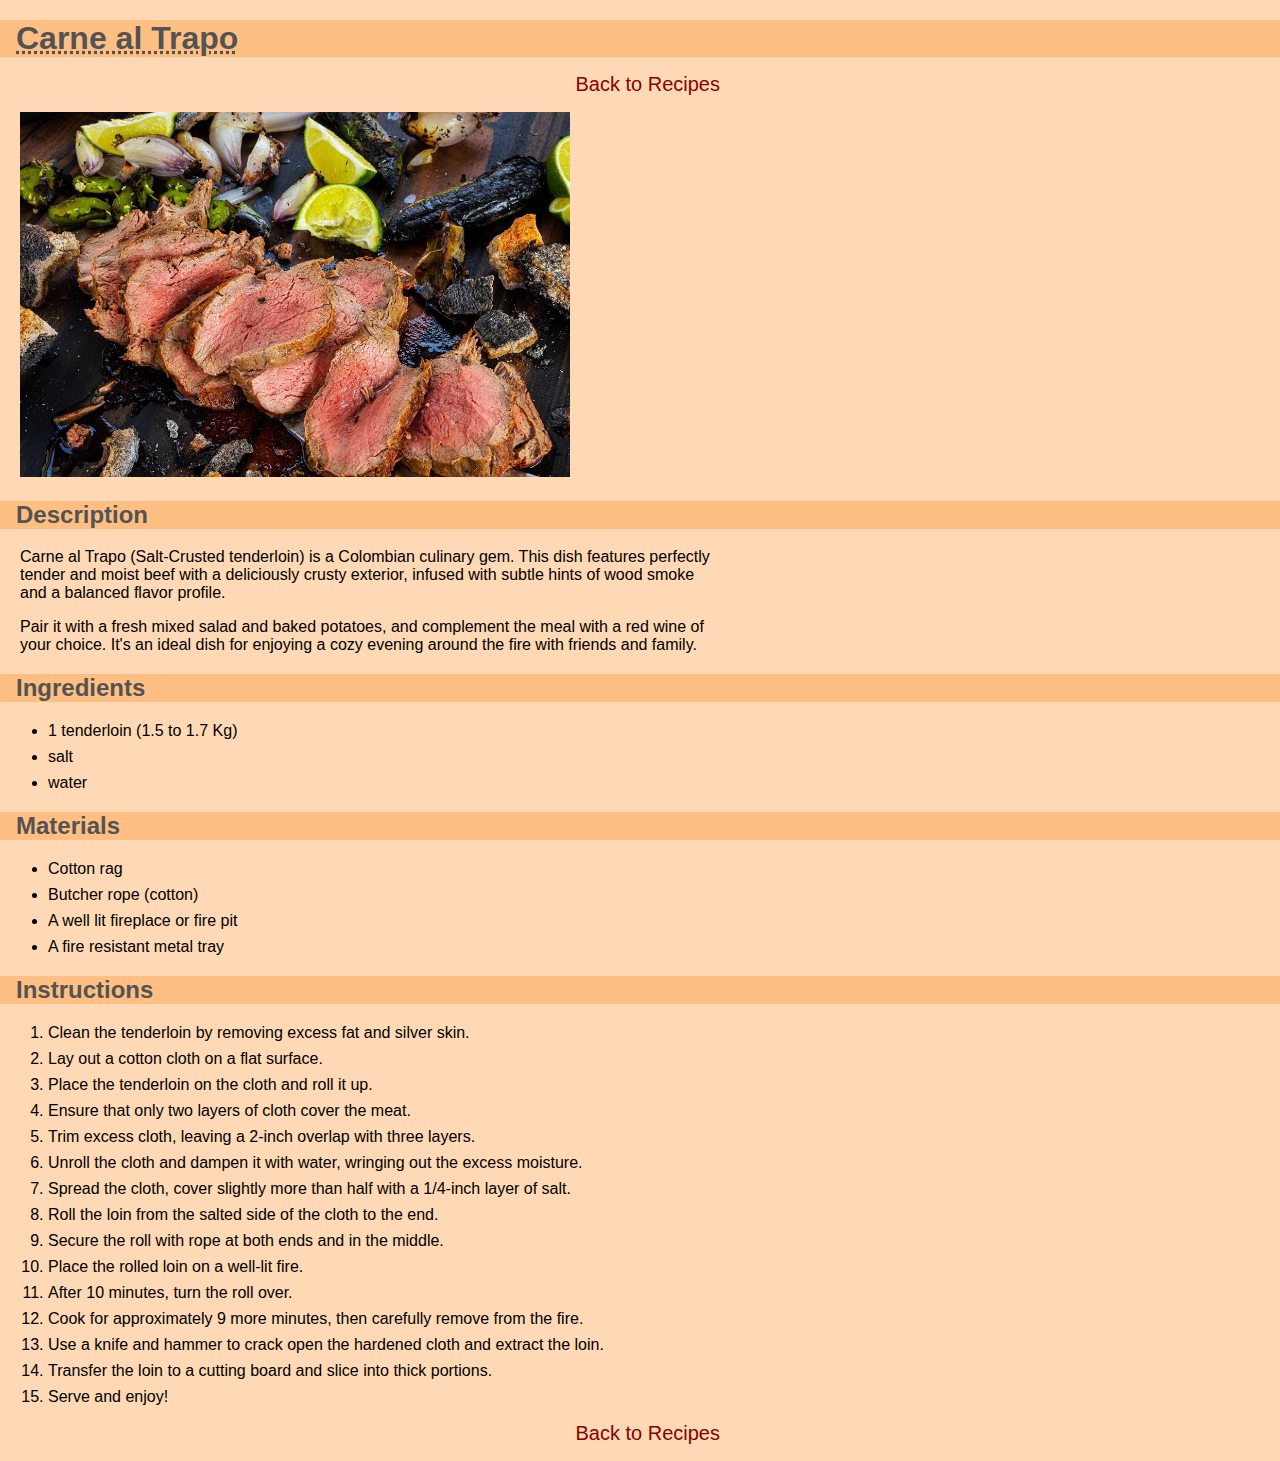
<file: recipes/carne_al_trapo.html>
<!DOCTYPE html>
<html lang="en">
<head>
    <meta charset="UTF-8">
    <meta name="viewport" content="width=device-width, initial-scale=1.0">
    <title>Carne al Trapo</title>
    <link rel="stylesheet" href="../style.css">
</head>
<body>
    <h1>Carne al Trapo</h1>
    <p class="pa"><a href="../index.html">Back to Recipes</a></p>
    <img src="../images/carne_trapo.jpg" 
    alt="Picture of a thick sliced salt-crusted tenderloin"
    width="550">
    <h2>Description</h2>

    <p>
        Carne al Trapo (Salt-Crusted tenderloin) is a Colombian culinary gem. 
        This dish features perfectly tender and moist beef with a 
        deliciously crusty exterior, infused with subtle hints of 
        wood smoke and a balanced flavor profile.
    </p>

    <p>
        Pair it with a fresh mixed salad and baked potatoes, and complement 
        the meal with a red wine of your choice. It's an ideal dish for 
        enjoying a cozy evening around the fire with friends and family.
    </p>

    <h2>Ingredients</h2>

    <ul>
        <li>1 tenderloin (1.5 to 1.7 Kg)</li>
        <li>salt</li>
        <li>water</li>
    </ul>

    <h2>Materials</h2>

    <ul>
        <li>Cotton rag</li>
        <li>Butcher rope (cotton)</li>
        <li>A well lit fireplace or fire pit</li>
        <li>A fire resistant metal tray</li>
    </ul>

    <h2>Instructions</h2>

    <ol>
        <li>Clean the tenderloin by removing excess fat and silver skin.</li>
        <li>Lay out a cotton cloth on a flat surface.</li>
        <li>Place the tenderloin on the cloth and roll it up.</li>
        <li>Ensure that only two layers of cloth cover the meat.</li>
        <li>Trim excess cloth, leaving a 2-inch overlap with three layers.</li>
        <li>Unroll the cloth and dampen it with water, wringing out the excess moisture.</li>
        <li>Spread the cloth, cover slightly more than half with a 1/4-inch layer of salt.</li>
        <li>Roll the loin from the salted side of the cloth to the end.</li>
        <li>Secure the roll with rope at both ends and in the middle.</li>
        <li>Place the rolled loin on a well-lit fire.</li>
        <li>After 10 minutes, turn the roll over.</li>
        <li>Cook for approximately 9 more minutes, then carefully remove from the fire.</li>
        <li>Use a knife and hammer to crack open the hardened cloth and extract the loin.</li>
        <li>Transfer the loin to a cutting board and slice into thick portions.</li>
        <li>Serve and enjoy!</li>
    </ol>

    <p class="pa"><a href="../index.html">Back to Recipes</a></p>

</body>
</html>
</file>
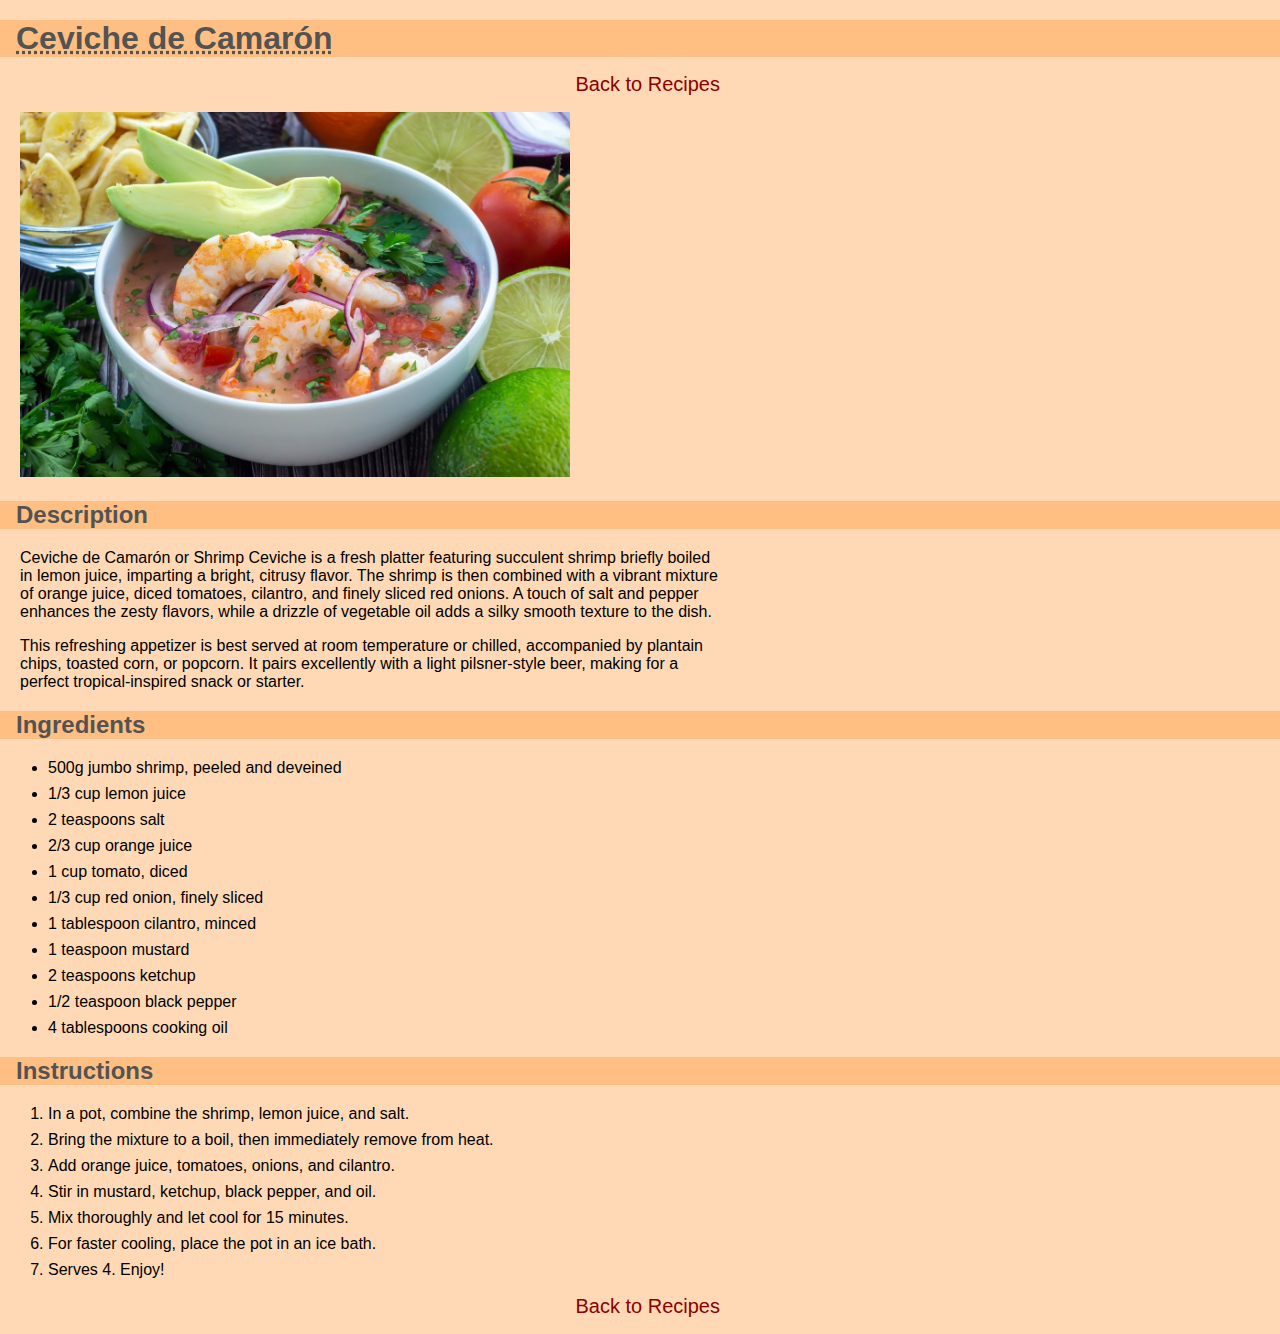
<file: recipes/ceviche.html>
<!DOCTYPE html>
<html lang="en">
<head>
    <meta charset="UTF-8">
    <meta name="viewport" content="width=device-width, initial-scale=1.0">
    <title>Ceviche</title>
    <link rel="stylesheet" href="../style.css">
</head>
<body>
    <h1>Ceviche de Camarón</h1>
    <p class="pa"><a href="../index.html">Back to Recipes</a></p>
    <img src="../images/ceviche3.jpg" 
    alt="Picture of a bowl of ecuadorian style shrimp ceviche"
    width="550">
    <h2>Description</h2>

    <p>
        Ceviche de Camarón or Shrimp Ceviche is a fresh platter featuring 
        succulent shrimp briefly boiled in lemon juice, imparting a bright, 
        citrusy flavor. The shrimp is then combined with a vibrant mixture 
        of orange juice, diced tomatoes, 
        cilantro, and finely sliced red onions. A touch of salt and pepper 
        enhances the zesty flavors, while a drizzle of vegetable oil adds 
        a silky smooth texture to the dish.
    </p>

    <p>
        This refreshing appetizer is best served at room temperature 
        or chilled, accompanied by plantain chips, toasted corn, or 
        popcorn. It pairs excellently with a light pilsner-style beer, 
        making for a perfect tropical-inspired snack or starter.
    </p>

    <h2>Ingredients</h2>

    <ul>
        <li>500g jumbo shrimp, peeled and deveined</li>
        <li>1/3 cup lemon juice</li>
        <li>2 teaspoons salt</li>
        <li>2/3 cup orange juice</li>
        <li>1 cup tomato, diced</li>
        <li>1/3 cup red onion, finely sliced</li>
        <li>1 tablespoon cilantro, minced</li>
        <li>1 teaspoon mustard</li>
        <li>2 teaspoons ketchup</li>
        <li>1/2 teaspoon black pepper</li>
        <li>4 tablespoons cooking oil</li>
    </ul>

    <h2>Instructions</h2>

    <ol>
        <li>In a pot, combine the shrimp, lemon juice, and salt.</li>
        <li>Bring the mixture to a boil, then immediately remove from heat.</li>
        <li>Add orange juice, tomatoes, onions, and cilantro.</li>
        <li>Stir in mustard, ketchup, black pepper, and oil.</li>
        <li>Mix thoroughly and let cool for 15 minutes.</li>
        <li>For faster cooling, place the pot in an ice bath.</li>
        <li>Serves 4. Enjoy!</li>
    </ol>

    <p class="pa"><a href="../index.html">Back to Recipes</a></p>

</body>
</html>
</file>
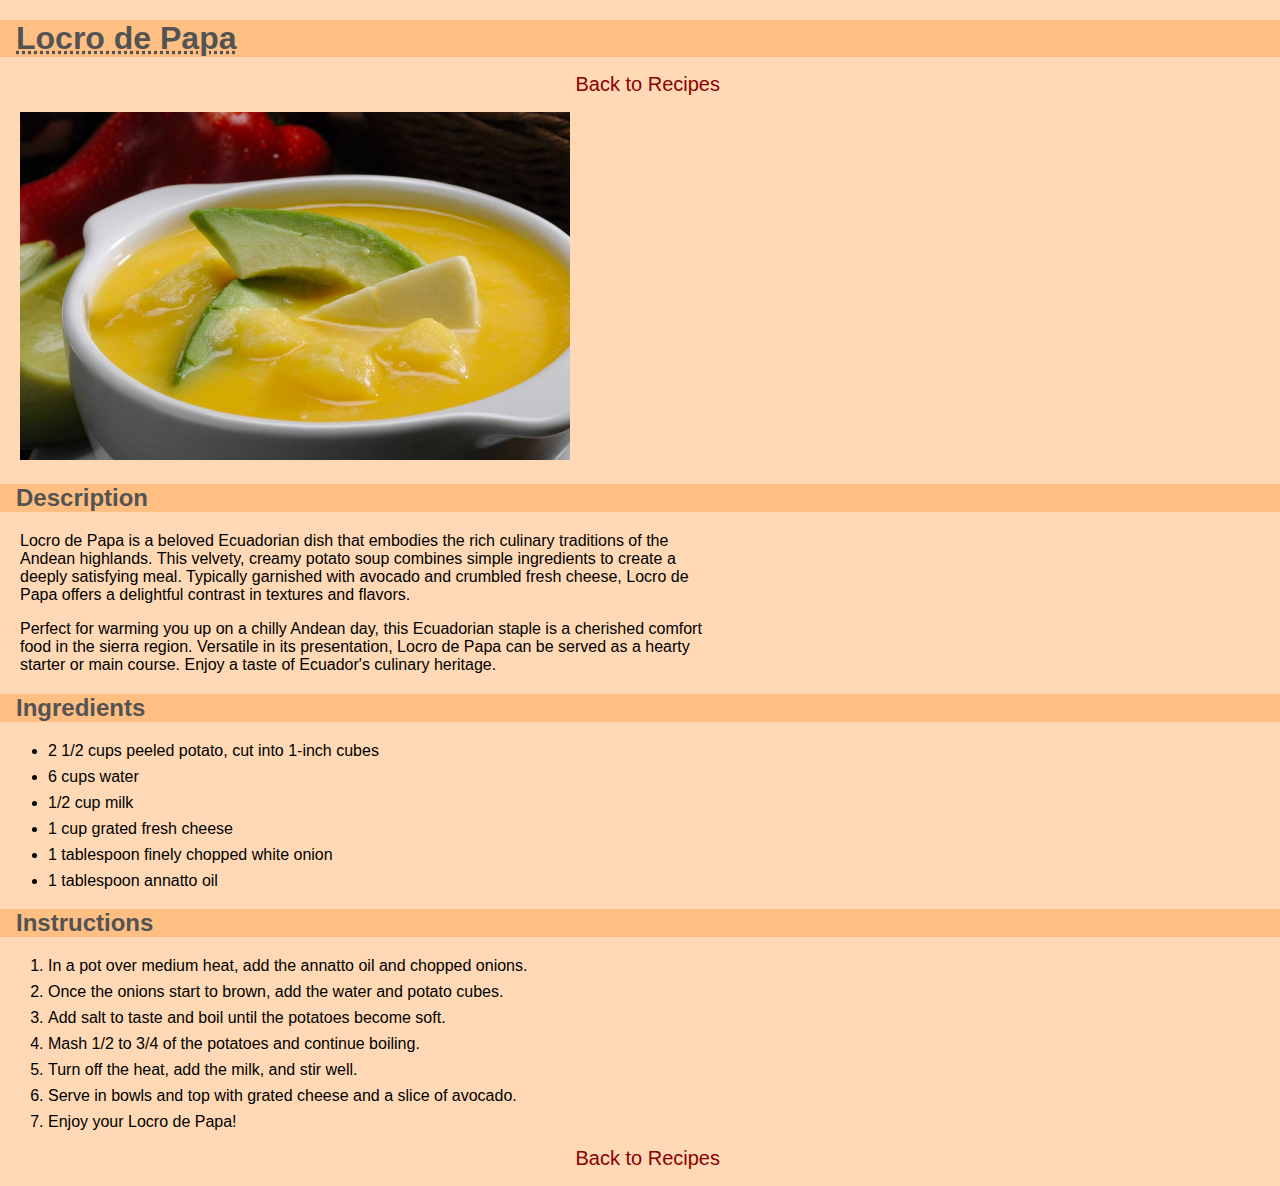
<file: recipes/locro_de_papa.html>
<!DOCTYPE html>
<html lang="en">
<head>
    <meta charset="UTF-8">
    <meta name="viewport" content="width=device-width, initial-scale=1.0">
    <title>Locro de Papa</title>
    <link rel="stylesheet" href="../style.css">
</head>
<body>
    <h1>Locro de Papa</h1>
    <p class="pa"><a href="../index.html">Back to Recipes</a></p>
    <img src="../images/locro_de_papa.jpg" 
    alt="Picture of a bowl of locro de papa, a creamy potato soup"
    width="550">
    <h2>Description</h2>

    <p>
        Locro de Papa is a beloved Ecuadorian dish that embodies the rich culinary 
        traditions of the Andean highlands. This velvety, creamy potato soup combines 
        simple ingredients to create a deeply satisfying meal. Typically garnished 
        with avocado and crumbled fresh cheese, Locro de Papa offers a delightful 
        contrast in textures and flavors.
    </p>

    <p>
        Perfect for warming you up on a chilly Andean day, this Ecuadorian staple 
        is a cherished comfort food in the sierra region. Versatile in its presentation, 
        Locro de Papa can be served as a hearty starter or main course. Enjoy a taste 
        of Ecuador's culinary heritage.
    </p>

    <h2>Ingredients</h2>

    <ul>
        <li>2 1/2 cups peeled potato, cut into 1-inch cubes</li>
        <li>6 cups water</li>
        <li>1/2 cup milk</li>
        <li>1 cup grated fresh cheese</li>
        <li>1 tablespoon finely chopped white onion</li>
        <li>1 tablespoon annatto oil</li>
    </ul>

    <h2>Instructions</h2>
    
    <ol>
        <li>In a pot over medium heat, add the annatto oil and chopped onions.</li>
        <li>Once the onions start to brown, add the water and potato cubes.</li>
        <li>Add salt to taste and boil until the potatoes become soft.</li>
        <li>Mash 1/2 to 3/4 of the potatoes and continue boiling.</li>
        <li>Turn off the heat, add the milk, and stir well.</li>
        <li>Serve in bowls and top with grated cheese and a slice of avocado.</li>
        <li>Enjoy your Locro de Papa!</li>
    </ol>

    <p class="pa"><a href="../index.html">Back to Recipes</a></p>

</body>
</html>
</file>
<file: style.css>
/* style.css */

body{
    background-color: rgb(255, 217, 181);
    font-family: "Ubuntu Light", Arial, Helvetica, sans-serif;
    /* padding: 0px; */
    margin: 0px;
    /* border: 10px solid gray; */
}

h1{
    text-decoration: dotted underline;
    margin: 20px 0px 8px;
    /* width: 400px; */
    /* padding: 0rem 0rem 0rem 1rem; */
}

h1, h2{
    color: rgb(83, 83, 83);
    background-color: rgb(255, 191, 131);
    font-family: Purisa, Arial, Helvetica, sans-serif;
    font-weight: bold;
    padding: 0rem 0rem 0rem 1rem;
}

a{
    font-family: Chilanka, Arial, Helvetica, sans-serif;
    color: darkred;
    text-decoration: none;
    font-size: 1.25rem;
}


li{
    /* list-style: none; */
    margin: 8px;
}

ul{
    margin: 0px 0px 0px 0px;
}

.pa{
    text-align: right;
    max-width: 700px;
}

p{
    padding: 0px 20px 0px;
    max-width: 700px;
}

img{
    margin-left: 20px;
}

.menu{
    /* background-color: gray; */
    margin: 30px;
}
</file>
